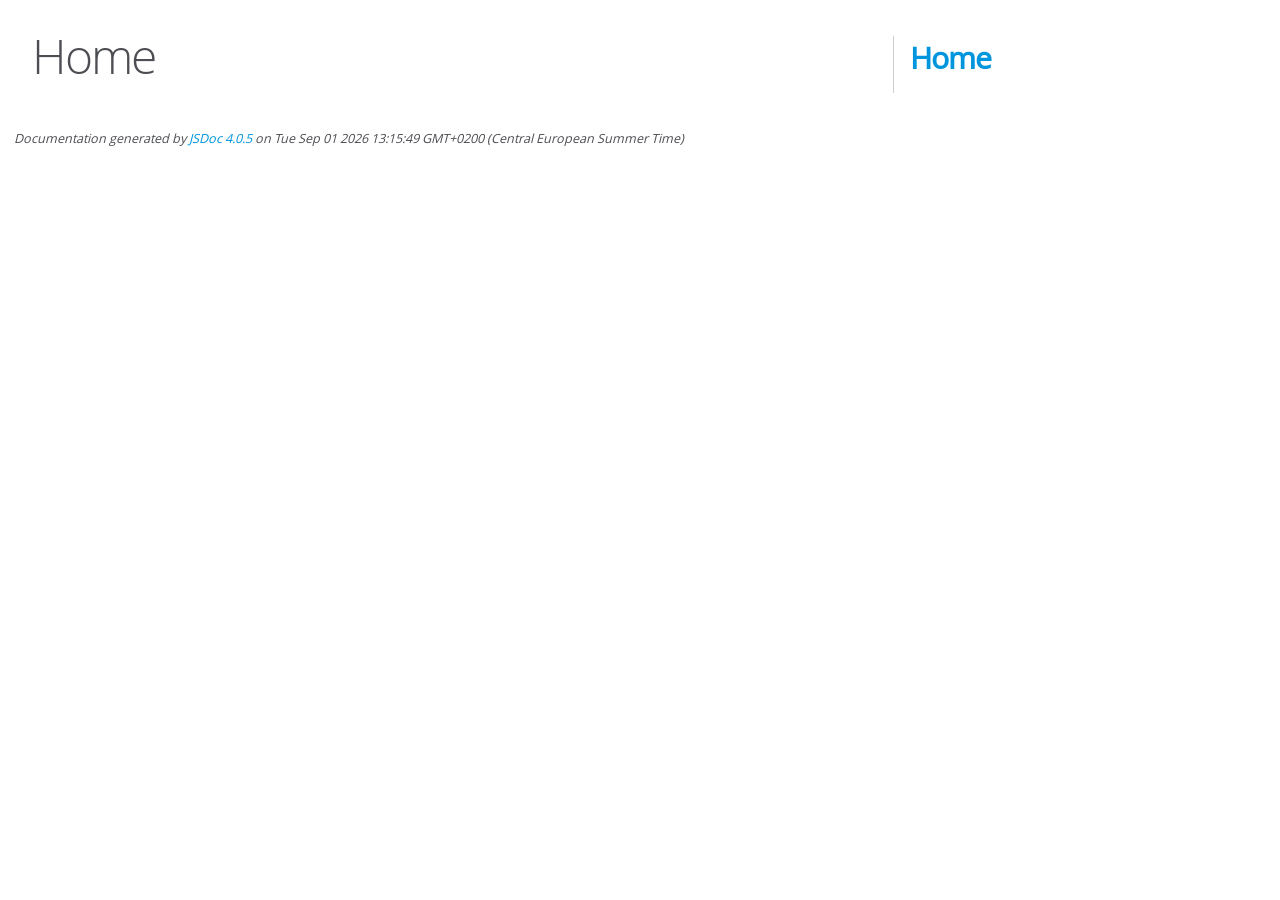
<file: out/index.html>
<!DOCTYPE html>
<html lang="en">
<head>
    <meta charset="utf-8">
    <title>JSDoc: Home</title>

    <script src="scripts/prettify/prettify.js"> </script>
    <script src="scripts/prettify/lang-css.js"> </script>
    <!--[if lt IE 9]>
      <script src="//html5shiv.googlecode.com/svn/trunk/html5.js"></script>
    <![endif]-->
    <link type="text/css" rel="stylesheet" href="styles/prettify-tomorrow.css">
    <link type="text/css" rel="stylesheet" href="styles/jsdoc-default.css">
</head>

<body>

<div id="main">

    <h1 class="page-title">Home</h1>

    



    


    <h3> </h3>










    









</div>

<nav>
    <h2><a href="index.html">Home</a></h2>
</nav>

<br class="clear">

<footer>
    Documentation generated by <a href="https://github.com/jsdoc/jsdoc">JSDoc 4.0.5</a> on Tue Sep 01 2026 13:15:49 GMT+0200 (Central European Summer Time)
</footer>

<script> prettyPrint(); </script>
<script src="scripts/linenumber.js"> </script>
</body>
</html>
</file>
<file: out/styles/prettify-tomorrow.css>
/* Tomorrow Theme */
/* Original theme - https://github.com/chriskempson/tomorrow-theme */
/* Pretty printing styles. Used with prettify.js. */
/* SPAN elements with the classes below are added by prettyprint. */
/* plain text */
.pln {
  color: #4d4d4c; }

@media screen {
  /* string content */
  .str {
    color: #718c00; }

  /* a keyword */
  .kwd {
    color: #8959a8; }

  /* a comment */
  .com {
    color: #8e908c; }

  /* a type name */
  .typ {
    color: #4271ae; }

  /* a literal value */
  .lit {
    color: #f5871f; }

  /* punctuation */
  .pun {
    color: #4d4d4c; }

  /* lisp open bracket */
  .opn {
    color: #4d4d4c; }

  /* lisp close bracket */
  .clo {
    color: #4d4d4c; }

  /* a markup tag name */
  .tag {
    color: #c82829; }

  /* a markup attribute name */
  .atn {
    color: #f5871f; }

  /* a markup attribute value */
  .atv {
    color: #3e999f; }

  /* a declaration */
  .dec {
    color: #f5871f; }

  /* a variable name */
  .var {
    color: #c82829; }

  /* a function name */
  .fun {
    color: #4271ae; } }
/* Use higher contrast and text-weight for printable form. */
@media print, projection {
  .str {
    color: #060; }

  .kwd {
    color: #006;
    font-weight: bold; }

  .com {
    color: #600;
    font-style: italic; }

  .typ {
    color: #404;
    font-weight: bold; }

  .lit {
    color: #044; }

  .pun, .opn, .clo {
    color: #440; }

  .tag {
    color: #006;
    font-weight: bold; }

  .atn {
    color: #404; }

  .atv {
    color: #060; } }
/* Style */
/*
pre.prettyprint {
  background: white;
  font-family: Consolas, Monaco, 'Andale Mono', monospace;
  font-size: 12px;
  line-height: 1.5;
  border: 1px solid #ccc;
  padding: 10px; }
*/

/* Specify class=linenums on a pre to get line numbering */
ol.linenums {
  margin-top: 0;
  margin-bottom: 0; }

/* IE indents via margin-left */
li.L0,
li.L1,
li.L2,
li.L3,
li.L4,
li.L5,
li.L6,
li.L7,
li.L8,
li.L9 {
  /* */ }

/* Alternate shading for lines */
li.L1,
li.L3,
li.L5,
li.L7,
li.L9 {
  /* */ }
</file>
<file: out/styles/jsdoc-default.css>
@font-face {
    font-family: 'Open Sans';
    font-weight: normal;
    font-style: normal;
    src: url('../fonts/OpenSans-Regular-webfont.eot');
    src:
        local('Open Sans'),
        local('OpenSans'),
        url('../fonts/OpenSans-Regular-webfont.eot?#iefix') format('embedded-opentype'),
        url('../fonts/OpenSans-Regular-webfont.woff') format('woff'),
        url('../fonts/OpenSans-Regular-webfont.svg#open_sansregular') format('svg');
}

@font-face {
    font-family: 'Open Sans Light';
    font-weight: normal;
    font-style: normal;
    src: url('../fonts/OpenSans-Light-webfont.eot');
    src:
        local('Open Sans Light'),
        local('OpenSans Light'),
        url('../fonts/OpenSans-Light-webfont.eot?#iefix') format('embedded-opentype'),
        url('../fonts/OpenSans-Light-webfont.woff') format('woff'),
        url('../fonts/OpenSans-Light-webfont.svg#open_sanslight') format('svg');
}

html
{
    overflow: auto;
    background-color: #fff;
    font-size: 14px;
}

body
{
    font-family: 'Open Sans', sans-serif;
    line-height: 1.5;
    color: #4d4e53;
    background-color: white;
}

a, a:visited, a:active {
    color: #0095dd;
    text-decoration: none;
}

a:hover {
    text-decoration: underline;
}

header
{
    display: block;
    padding: 0px 4px;
}

tt, code, kbd, samp {
    font-family: Consolas, Monaco, 'Andale Mono', monospace;
}

.class-description {
    font-size: 130%;
    line-height: 140%;
    margin-bottom: 1em;
    margin-top: 1em;
}

.class-description:empty {
    margin: 0;
}

#main {
    float: left;
    width: 70%;
}

article dl {
    margin-bottom: 40px;
}

article img {
  max-width: 100%;
}

section
{
    display: block;
    background-color: #fff;
    padding: 12px 24px;
    border-bottom: 1px solid #ccc;
    margin-right: 30px;
}

.variation {
    display: none;
}

.signature-attributes {
    font-size: 60%;
    color: #aaa;
    font-style: italic;
    font-weight: lighter;
}

nav
{
    display: block;
    float: right;
    margin-top: 28px;
    width: 30%;
    box-sizing: border-box;
    border-left: 1px solid #ccc;
    padding-left: 16px;
}

nav ul {
    font-family: 'Lucida Grande', 'Lucida Sans Unicode', arial, sans-serif;
    font-size: 100%;
    line-height: 17px;
    padding: 0;
    margin: 0;
    list-style-type: none;
}

nav ul a, nav ul a:visited, nav ul a:active {
    font-family: Consolas, Monaco, 'Andale Mono', monospace;
    line-height: 18px;
    color: #4D4E53;
}

nav h3 {
    margin-top: 12px;
}

nav li {
    margin-top: 6px;
}

footer {
    display: block;
    padding: 6px;
    margin-top: 12px;
    font-style: italic;
    font-size: 90%;
}

h1, h2, h3, h4 {
    font-weight: 200;
    margin: 0;
}

h1
{
    font-family: 'Open Sans Light', sans-serif;
    font-size: 48px;
    letter-spacing: -2px;
    margin: 12px 24px 20px;
}

h2, h3.subsection-title
{
    font-size: 30px;
    font-weight: 700;
    letter-spacing: -1px;
    margin-bottom: 12px;
}

h3
{
    font-size: 24px;
    letter-spacing: -0.5px;
    margin-bottom: 12px;
}

h4
{
    font-size: 18px;
    letter-spacing: -0.33px;
    margin-bottom: 12px;
    color: #4d4e53;
}

h5, .container-overview .subsection-title
{
    font-size: 120%;
    font-weight: bold;
    letter-spacing: -0.01em;
    margin: 8px 0 3px 0;
}

h6
{
    font-size: 100%;
    letter-spacing: -0.01em;
    margin: 6px 0 3px 0;
    font-style: italic;
}

table
{
    border-spacing: 0;
    border: 0;
    border-collapse: collapse;
}

td, th
{
    border: 1px solid #ddd;
    margin: 0px;
    text-align: left;
    vertical-align: top;
    padding: 4px 6px;
    display: table-cell;
}

thead tr
{
    background-color: #ddd;
    font-weight: bold;
}

th { border-right: 1px solid #aaa; }
tr > th:last-child { border-right: 1px solid #ddd; }

.ancestors, .attribs { color: #999; }
.ancestors a, .attribs a
{
    color: #999 !important;
    text-decoration: none;
}

.clear
{
    clear: both;
}

.important
{
    font-weight: bold;
    color: #950B02;
}

.yes-def {
    text-indent: -1000px;
}

.type-signature {
    color: #aaa;
}

.name, .signature {
    font-family: Consolas, Monaco, 'Andale Mono', monospace;
}

.details { margin-top: 14px; border-left: 2px solid #DDD; }
.details dt { width: 120px; float: left; padding-left: 10px;  padding-top: 6px; }
.details dd { margin-left: 70px; }
.details ul { margin: 0; }
.details ul { list-style-type: none; }
.details li { margin-left: 30px; padding-top: 6px; }
.details pre.prettyprint { margin: 0 }
.details .object-value { padding-top: 0; }

.description {
    margin-bottom: 1em;
    margin-top: 1em;
}

.code-caption
{
    font-style: italic;
    font-size: 107%;
    margin: 0;
}

.source
{
    border: 1px solid #ddd;
    width: 80%;
    overflow: auto;
}

.prettyprint.source {
    width: inherit;
}

.source code
{
    font-size: 100%;
    line-height: 18px;
    display: block;
    padding: 4px 12px;
    margin: 0;
    background-color: #fff;
    color: #4D4E53;
}

.prettyprint code span.line
{
  display: inline-block;
}

.prettyprint.linenums
{
  padding-left: 70px;
  -webkit-user-select: none;
  -moz-user-select: none;
  -ms-user-select: none;
  user-select: none;
}

.prettyprint.linenums ol
{
  padding-left: 0;
}

.prettyprint.linenums li
{
  border-left: 3px #ddd solid;
}

.prettyprint.linenums li.selected,
.prettyprint.linenums li.selected *
{
  background-color: lightyellow;
}

.prettyprint.linenums li *
{
  -webkit-user-select: text;
  -moz-user-select: text;
  -ms-user-select: text;
  user-select: text;
}

.params .name, .props .name, .name code {
    color: #4D4E53;
    font-family: Consolas, Monaco, 'Andale Mono', monospace;
    font-size: 100%;
}

.params td.description > p:first-child,
.props td.description > p:first-child
{
    margin-top: 0;
    padding-top: 0;
}

.params td.description > p:last-child,
.props td.description > p:last-child
{
    margin-bottom: 0;
    padding-bottom: 0;
}

.disabled {
    color: #454545;
}
</file>
